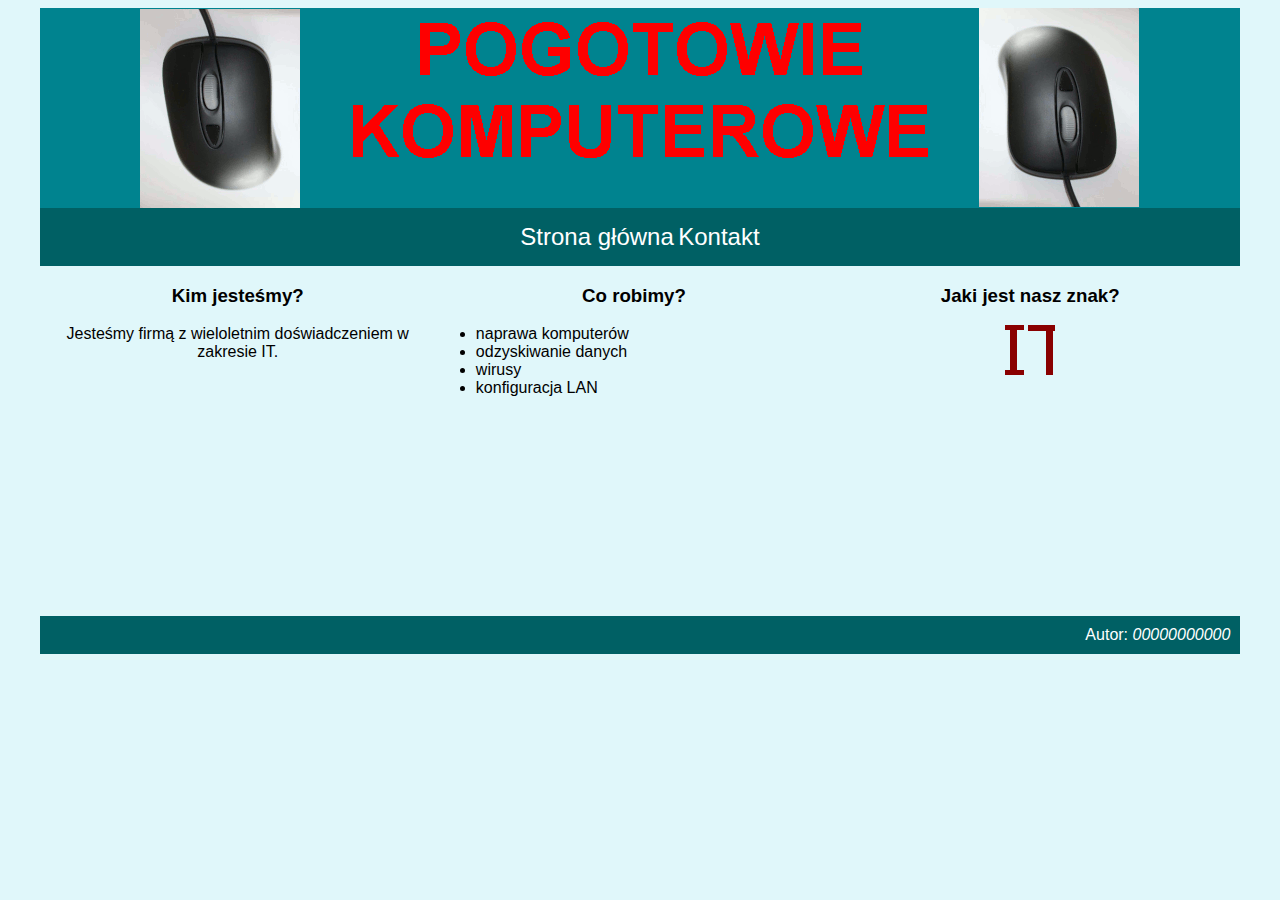
<file: index.html>
<!DOCTYPE html>
<html lang="pl">
<head>
    <meta charset="UTF-8">
    <meta name="viewport" content="width=device-width, initial-scale=1.0">
    <title>Komputery</title>
    <link rel="stylesheet" href="styl.css">
    <link rel="icon" href="favicon.png">
</head>
<body>
    <div id="container">
        <header>
            <div id="baner">
                <img src="animacja.gif" alt="Pogotowie komputerowe">
            </div>
            
            <nav>
                <a href="index.html">Strona główna</a>
                <a href="kontakt.html">Kontakt</a>
            </nav>
        </header>
        <main>
            <div id="left">
                <h3>Kim jesteśmy?</h3>
                <p>Jesteśmy firmą z wieloletnim doświadczeniem w zakresie IT.</p>
            </div>
            <div id="center">
                <h3>Co robimy?</h3>
                <ul>
                    <li>naprawa komputerów</li>
                    <li>odzyskiwanie danych</li>
                    <li>wirusy</li>
                    <li>konfiguracja LAN</li>
                </ul>
            </div>
            <div id="right">
                <h3>Jaki jest nasz znak?</h3>
                <img src="favicon.png" alt="Doświadczenie i niezawodność">
            </div>
        </main>
        <footer>
            Autor: <em>00000000000</em>
        </footer>
    </div>
</body>
</html>
</file>
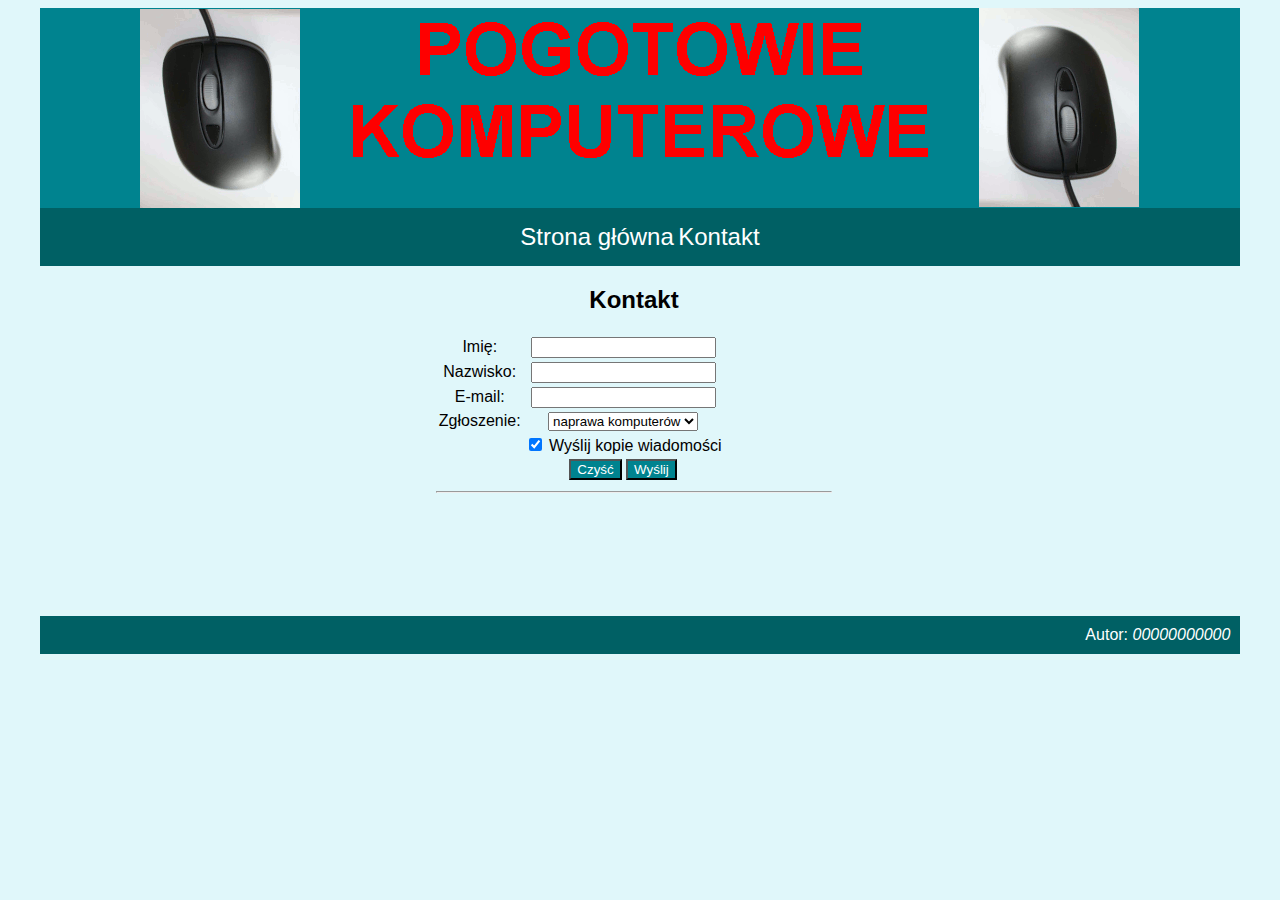
<file: kontakt.html>
<!DOCTYPE html>
<html lang="pl">
<head>
    <meta charset="UTF-8">
    <meta name="viewport" content="width=device-width, initial-scale=1.0">
    <title>Komputery</title>
    <link rel="stylesheet" href="styl.css">
    <link rel="icon" href="favicon.png">
</head>
<body>
    <div id="container">
        <header>
            <div id="baner">
                <img src="animacja.gif" alt="Pogotowie komputerowe">
            </div>
            
            <nav>
                <a href="index.html">Strona główna</a>
                <a href="kontakt.html">Kontakt</a>
            </nav>
        </header>
        <main>
            <div id="left">
            </div>
            <div id="center">
                <h2>Kontakt</h2>
                <form>
                <table>
                    <tr>
                        <td>Imię:</td>
                        <td><input type="text" id="firstNameInput"></td>
                    </tr>
                    <tr>
                        <td>Nazwisko:</td>
                        <td><input type="text" id="lastNameInput"></td>
                    </tr>
                    <tr>
                        <td>E-mail:</td>
                        <td><input type="email" id="emailInput"></td>
                    </tr>
                    <tr>
                        <td>Zgłoszenie:</td>
                        <td><select id="topic">
                            <option value="naprawa komputerów">naprawa komputerów</option>
                            <option value="odzyskiwanie danych">odzyskiwanie danych</option>
                            <option value="wirusy">wirusy</option>
                            <option value="konfiguracja lan">konfiguracja lan</option>
                        </select></td>
                    </tr>
                    <tr>
                        <td></td>
                        <td>
                            <input type="checkbox" id="copy" checked>
                            Wyślij kopie wiadomości
                        </td>
                    </tr>
                    <tr>
                        <td></td>
                        <td>
                            <input type="reset" value="Czyść">
                            <input type="button" value="Wyślij" onclick="send()">
                        </td>
                    </tr>
                </table>
                </form>
                <hr>
                <p id="scriptOutput"></p>
            </div>
            <div id="right">
            </div>
        </main>
        <footer>
            Autor: <em>00000000000</em>
        </footer>
    </div>
    <script>
        function send() {
            let firstName = document.getElementById("firstNameInput").value;
            let lastName = document.getElementById("lastNameInput").value;
            let email = document.getElementById("emailInput").value;
            let topic = document.getElementById("topic").value;

            let outputString = firstName + " " + lastName + "<br>";
            outputString += email.toLowerCase() + "<br>";
            outputString += "Usługa: " + topic;

            // gotowy tekst na stronie
            document.getElementById("scriptOutput").innerHTML = outputString;
        }
    </script>
</body>
</html>
</file>
<file: styl.css>
body {
    background-color: #e0f7fa;
    font-family: Arial, sans-serif;
    text-align: center;
}
div#container {
    width: 95%;
    margin: auto;
}
div#baner {
    background-color: #00838f;
    height: 200px;
}
nav {
    background-color: #006064;
    padding: 15px;
}
nav a {
    color: white;
    text-decoration: none;
    font-size: 150%;
}
main > div {
    height: 350px;
    width: 33%;
    float: left;
}
footer {
    background-color: #006064;
    color: white;
    text-align: right;
    padding: 10px;
    clear: both;
}
ul {
    text-align: left;
}
input[type=reset],
input[type=button] {
    background-color: #00838f;
    color: white;
}
</file>
